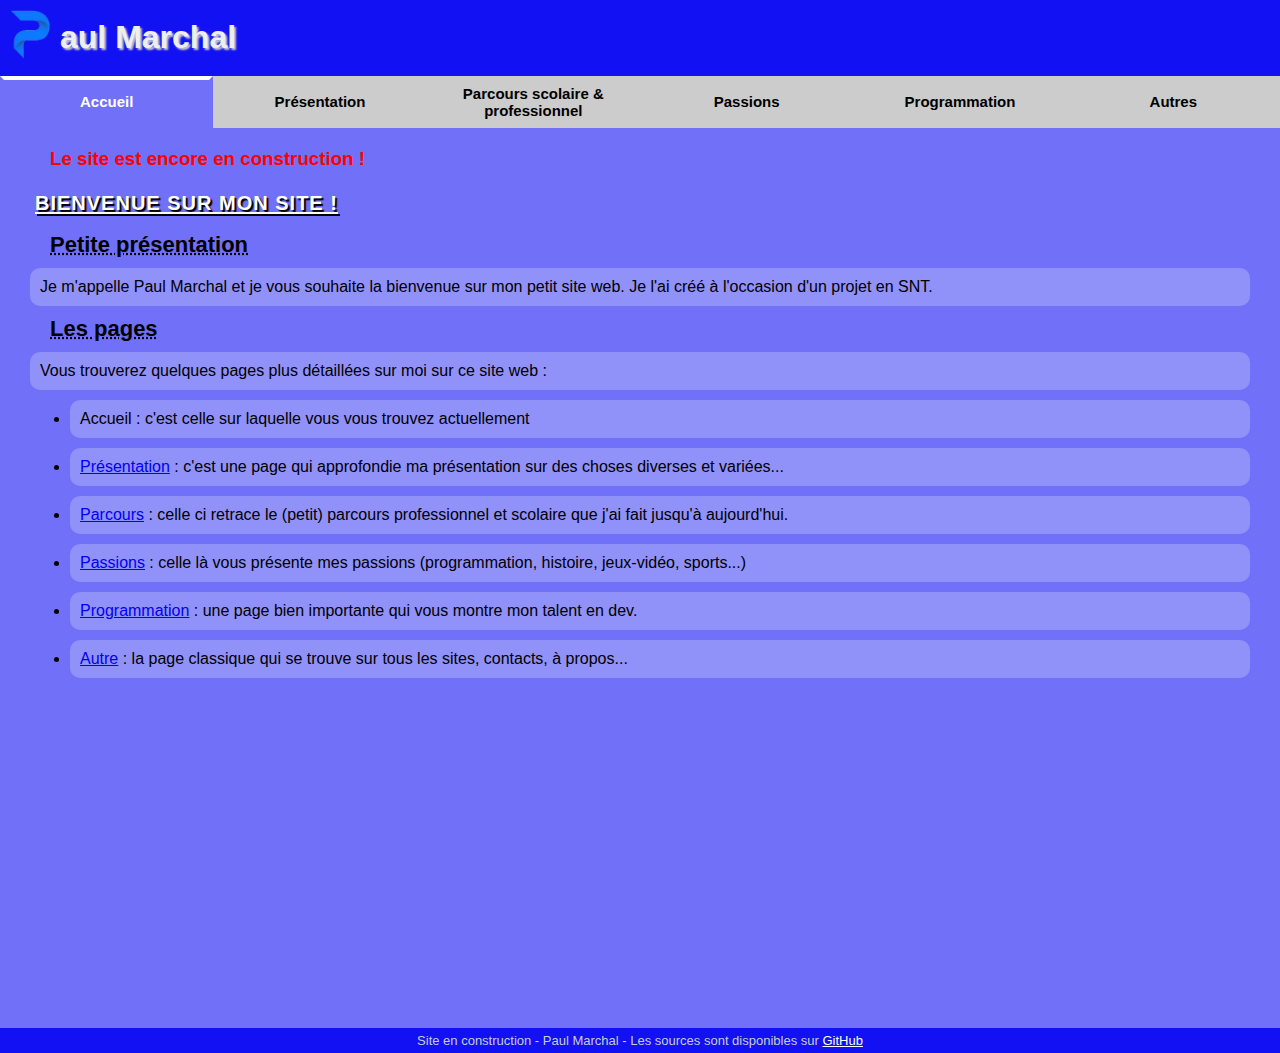
<file: index.html>
<!DOCTYPE html>
<html lang="fr">

    <head>
        <meta charset="utf-8">
        <title>
            Paul Marchal
        </title>
        <meta name="description" content="Site Web de Paul Marchal">
        <link rel="stylesheet" type="text/css" href="styles/index.css"> 
        <link rel="stylesheet" type="text/css" href="styles/content.css">
        <link rel="shortcut icon" type="image/jpg" href="favicon.png">
    </head>

    <body>
        <header>
            <!--!Put here the title & logo-->
            <h1><span><image src="favicon.png"></image></span>aul Marchal</h1>
        </header>

        <nav>
            <!--!Put here the links to other pages-->

            <!--*This is nav menu (top page)-->
            <button class="tablink tablink-default tablink-home" onclick="openPage('s-home', this)">Accueil</button>
            <button class="tablink tablink-presentation" onclick="openPage('s-presentation', this)">Présentation</button>
            <button class="tablink tablink-career" onclick="openPage('s-career', this)">Parcours scolaire & professionnel</button>
            <button class="tablink tablink-hobbies" onclick="openPage('s-hobbies', this)">Passions</button>
            <button class="tablink tablink-programming" onclick="openPage('s-programming', this)">Programmation</button>
            <button class="tablink tablink-other" onclick="openPage('s-other', this)">Autres</button>
        </nav>

        <main>
            <!--!Put here main content of the page in <section> & <article> -->
                
            <section class="tabcontent" id="s-home">
                <h3 style="color:red;">Le site est encore en construction !</h3>
                <!--*Home page-->
                <h1>Bienvenue sur mon site !</h1>
                <h2>Petite présentation</h2>
                <p> Je m'appelle Paul Marchal et je vous souhaite la bienvenue sur mon petit site web. Je l'ai créé à
                    l'occasion d'un projet en SNT.</p>

                <h2>Les pages</h2>
                <p>
                    Vous trouverez quelques pages plus détaillées sur moi sur ce site web :
                </p>
                <ul>
                    <li>
                        Accueil : c'est celle sur laquelle vous vous trouvez actuellement
                    </li>
                    <li>
                        <a href="#" onclick="openPageButton('tablink-presentation')">Présentation</a> : c'est une page
                        qui approfondie ma présentation sur des choses diverses et variées...
                    </li>
                    <li>
                        <a href="#" onclick="openPageButton('tablink-career')">Parcours</a> : celle ci retrace le
                        (petit) parcours professionnel et scolaire que j'ai fait jusqu'à aujourd'hui.
                    </li>
                    <li>
                        <a href="#" onclick="openPageButton('tablink-hobbies')">Passions</a> : celle là vous présente
                        mes passions (programmation, histoire, jeux-vidéo, sports...)
                    </li>
                    <li>
                        <a href="#" onclick="openPageButton('tablink-programming')">Programmation</a> : une page bien
                        importante qui vous montre mon talent en dev.
                    </li>
                    <li>
                        <a href="#" onclick="openPageButton('tablink-other')">Autre</a> : la page classique qui se
                        trouve sur tous les sites, contacts, à propos...
                    </li>
                </ul>
            </section>

            <section class="tabcontent" id="s-presentation">
                <h3 style="color:red;">Le site est encore en construction !</h3>
                <!--*Presentation page-->
                <h1>je me présente</h1>
                <p>
                    Je m'appelle Paul, je suis né le 18 février 2004 (à 1h10). J'ai donc 16 ans maintenant.
                    J'habite à Réchicourt-La-Petite, en Meurthe-Et-Moselle (Lorraine).
                </p>
            </section>

            <section class="tabcontent" id="s-hobbies">
                <h3 style="color:red;">Le site est encore en construction !</h3>
                <!--*Hobbies page-->
                <h1>MES PASSIONS</h1>
                <p>J'ai 3 grandes passions :</p>
                <h2>1 - La programmation</h2>
                <p>C'est ma première passion, je l'ai découverte en 6ème en débutant sur Scratch. Aujourd'hui, après des heures de travail (livres, tutoriels, échecs et projets personnels), j'ai bien progressé et je m'y adonne environ 1 heure par jour. Plus d'informations sont disponibles dans l'onglet <a href="#" onclick="openPageButton('tablink-programming')">Programmation</a>.</p>
                <h2>2 - L'histoire</h2>
                <p>L'histoire, j'adore ça depuis tout petit. J'adore l'ancien temps et particulièrement les 19e-20e siècles. J'aime lorsque mes parents et grands-parents me racontent comment c'était, le "bon vieux temps" de mes ancêtres. Je me suis également passionné pour les guerres, la seconde particulièrement et encore plus précisément : les chars d'assaut. J'adore les chars, j'ai lu des livres-pavés entiers les concernant, et cela rejoint ma passion suivante, je ne compte pas le nombre d'heures passées sur World of Tanks et War Thunder.</p>
                <h2>3 - Les jeux vidéos</h2>
                <p>Comme tout bon jeune né dans les années 2000, j'aime jouer aux jeux vidéos. Voici mes styles :</p>
                <p><strong>L'action :<br/></strong>J'aime les jeux d'actions genre Call of Duty, War Thunder ou encore World of Tanks.</p>
                <p><strong>La stratégie :<br/></strong>J'adore les jeux de stratégie genre RTS, comme Civilization, Europa Universalis, Cities Skylines...</p>
                <p><strong>La créativité :<br/></strong>Ce sont les jeux qui me satisfont le plus, comme le bon vieux Minecraft, ou encore Factorio, Satisfactory...</p>
            </section>

            <section class="tabcontent" id="s-other">
                <h3 style="color:red;">Le site est encore en construction !</h3>
                <!--*Other infos page-->
                <h1>Les sources</h1>
                <p>Vous pouvez aller faire un petit tour sur <a href="https://github.com/lamarch/SitePerso">Github</a>, où j'ai mis à disposition les codes sources de ce (petit) site.</p>
            </section>

            <section class="tabcontent" id="s-career">
                <h3 style="color:red;">Le site est encore en construction !</h3>
                <!--*Career page-->
                <h1>Mon parcours scolaire</h1>
                <h2>Primaire</h2>
                <p>J'ai effectué mes années maternelles - élémentaires dans la petite école d'Arracourt. J'en ai de très bons souvenirs et c'est là que je me suis fait de très bons amis d'enfance, avec qui j'ai toujours contact.</p>
                <h2>Collège</h2>
                <p>Je suis allé au collège Duvivier, à Einville-Au-Jard. Je pense que j'y ai passé les meilleures années. L'ambiance était excellente dans ce petit collège de campagne. J'ai eu de très bons professeurs et j'ai trouvé de très bons amis.</p>
                <h2>Lycée</h2>
                <p>Mon parcours s'arrete là, pour le moment. Car je suis actuellement en seconde au lycée Boutet de Monvel à Lunéville, tout en étant interne ce qui est une excellente expérience.</p>
            </section>

            <section class="tabcontent" id="s-programming">
                <h3 style="color:red;">Le site est encore en construction !</h3>
                <!--*Programming career-->

                <h1>Mes capacités en programmation</h1>
                <p>Je vais tout d'abord présenter les langages de programmations que j'ai pu essayer :</p>
                <br/>
                <ol>
                    <li>
                        <img width="50" height="50" src="img/c-sharp-c-logo-02F17714BA-seeklogo.com.png" alt="c#"/><br/>
                        <p>
                            C'est mon langage préféré par dessus tout. Je l'adore et je le connais très bien, même les
                            concepts complexes tels que la programmation <strong>asynchrone</strong>(await - async),
                            <strong>POO</strong>
                            (héritage, polymorphisme, overloads...), <strong>LINQ</strong>, <strong>ClickOnce</strong>,
                            <strong>WPF</strong>,
                            <strong>WindowsForms</strong>,
                            <strong>Templates</strong>. Je
                            ne compte même plus le nombre d'heures que j'ai passé à l'utiliser.
                        </p>
                    </li>
                    <li>
                        <img width="50" height="50" src="img/python-logo.png" alt="python"/>
                        <p>
                            C'est un langage que j'utilise régulièrement, mais c'est loin d'être mon préféré : Je le trouve trop &quot; simplet &quot; mais j'avoue qu'il est quand même bien pratique.
                        </p>
                    </li>
                    <li>
                        <img width="50" height="50" src="img/1200px-ISO_C++_Logo.svg.png" alt="c++"/>
                        <p>
                            Je trouve ce langage très puissant et très intéressant. Je m'y suis un peu frotté et il me plait beaucoup !
                        </p>
                    </li>
                    <li>
                        <img width="50" height="50" src="img/blue-and-white-c-logo-png-clip-art.png" alt="c"/>
                        <p>

                    </li>
                    <li>Assembleur</li>
                    <li>JS</li>
                    <li>Autoit</li>
                    <li>Rust</li>
                    <li>VB .Net</li>
                    <li>Perl</li>
                    <li>Ruby</li>
                </ol>
                <br/>
                <p>Je connais également ces langages de descriptions de données :</p>
                <ul>
                    <li>
                        HTML
                    </li>
                    <li>
                        CSS
                    </li>
                    <li>
                        JSON
                    </li>
                    <li>
                        XML
                    </li>
                    <li>
                        YAML
                    </li>
                    <li>
                        Binaire
                    </li>
                </ul>
            </section>
        </main>

        <footer>
            <!--!Put here the footer content-->
            <p>Site en construction - Paul Marchal - Les sources sont disponibles sur <a href="https://github.com/lamarch/SitePerso">GitHub</a></p>        </footer>

        <script src="scripts/main.js"></script>
    </body>
</html>
</file>
<file: styles/index.css>
/*
! root is accessible from anywhere
*/
:root {
    --main-color: #1111f4;
    --second-color: #7070f8;
}

* {
    margin: 0;
    box-sizing: border-box;
}

body, html {
    height: 100%;
    font-family: Arial;
}

body{

}

/*#region HEADER*/

/*First grey row*/
header {
    background: var(--main-color);
    display: flex;
    width: 100%;
    flex-direction: row;
    flex-wrap: wrap;
    justify-content: flex-start;
    align-content: center;
}

/*Paul Marchal*/
header h1 {
    display: flex;
    align-items: center;
    justify-content: center;
    color: #eee;
    font-family: 'Lucida Sans', 'Lucida Sans Regular', 'Lucida Grande', 'Lucida Sans Unicode', Geneva, Verdana, sans-serif;
    text-shadow: 2px 2px 2px #ccc;
}


/*Logo*/
header img {
    width: 60px;
    padding: 10px;
    margin-left: auto;
}

/*#endregion*/

/*#region NAV*/

nav {
    display: flex;
    flex-direction: row;
    flex-wrap: wrap;
    justify-content: stretch;
    align-items: stretch;
    background-color: #ccc;
}

/*Buttons on second row*/
.tablink{
    background-color: #ccc;
    color: black;
    border: none;
    outline: none;
    cursor: pointer;
    padding: 5px 0;
    font-size: 15px;
    font-weight: 550;
    transition: .3s;
    border: 4px solid transparent;
    flex: 1;
}

.tablink-selected {
    border-top: 4px solid #fff;
    color: #fff;
    background-color:var(--second-color);
}

.tablink:hover{
    background-color: var(--main-color);
    color: #fff;
    border-top: solid 4px transparent;
    border-bottom: #fff 4px solid;
    border-radius: 0px;
}

/*#endregion*/

/*#region MAIN*/

/*TODO: Add main style*/

main{
    background-color: var(--second-color);
    min-height: 100%;
}

/*Center content selected by above buttons */
.tabcontent{
    padding: 0px;
    width: 100%;
    margin: 0;
    background-color: var(--second-color);
}

.tabcontent-iframe {
        border:none;
    width: 100%;
    height: 100%;
}

/*#endregion*/

/*#region FOOTER*/

/**/
footer{
    display: block;
    position: static;
    left:0;
    bottom:0;
    background-color: var(--main-color);
    width: 100%;
    text-align: center;
    padding: 5px;
    font-size: 13px;
    color: #ccc;
    align-self: flex-end;
}

footer a{
    color: #fff;
}

footer hr {
    margin: 5px;
}

/*#endregion*/
</file>
<file: styles/content.css>
.tabcontent {
    padding: 20px;
}

.tabcontent h1{
    font-family: Arial, Helvetica, sans-serif;
    color: white;
    margin: 5px;
    text-shadow: 2px 2px 1px black;
    border-color: var(--main-color);
    border-radius: 5px; 
    padding: 10px;
    font-size: 28px;
    text-decoration: underline;
    font-variant-caps: all-small-caps;
    letter-spacing: 1px;
}

.tabcontent h2{
    padding-left: 30px;
    font-size: 22px;
    text-decoration:underline dotted;
}

.tabcontent h3 {
    padding-left: 30px;
}

.tabcontent p, .tabcontent li {
    margin: 10px;
    padding: 10px;
    background-color: #9191fa;
    border-radius: 10px;
}

.tabcontent image {
    
}

.tabcontent li{
    margin: 10px;
}
</file>
